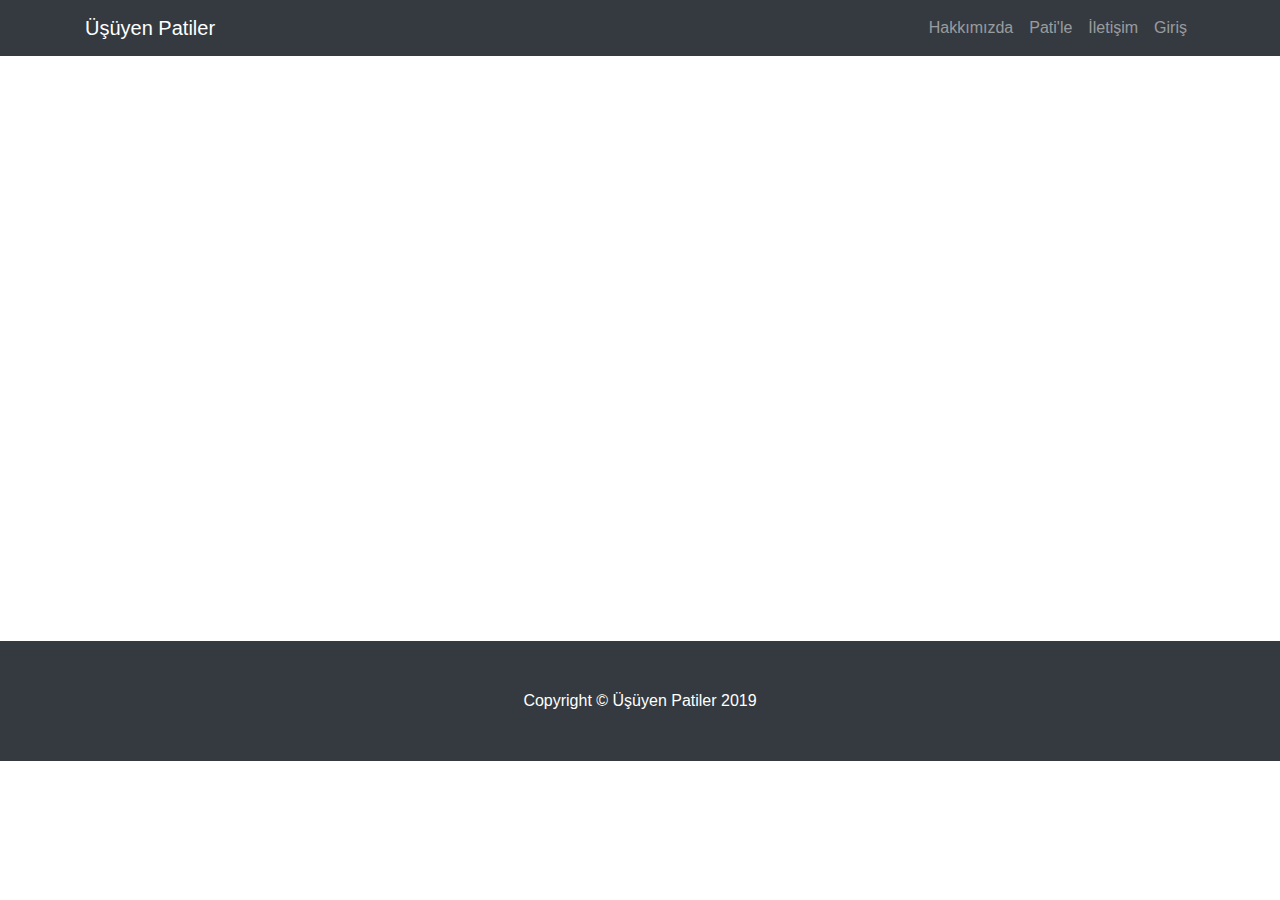
<file: UsuyenPatiler/Dosyalar/index.html>
﻿<!DOCTYPE html>
<html lang="en">

<head>

  <meta charset="utf-8">
  <meta name="viewport" content="width=device-width, initial-scale=1, shrink-to-fit=no">
  <meta name="description" content="">
  <meta name="author" content="">

  <title>Üşüyen Patiler</title>

  <!-- Bootstrap core CSS -->
  <link href="vendor/bootstrap/css/bootstrap.min.css" rel="stylesheet">

  <!-- Custom styles for this template -->
  <link href="css/modern-business.css" rel="stylesheet">

</head>

<body>

  <!-- Navigation -->
  <nav class="navbar fixed-top navbar-expand-lg navbar-dark bg-dark fixed-top">
    <div class="container">
      <a class="navbar-brand" href="index.html">Üşüyen Patiler</a>
      <button class="navbar-toggler navbar-toggler-right" type="button" data-toggle="collapse" data-target="#navbarResponsive" aria-controls="navbarResponsive" aria-expanded="false" aria-label="Toggle navigation">
        <span class="navbar-toggler-icon"></span>
      </button>
      <div class="collapse navbar-collapse" id="navbarResponsive">
        <ul class="navbar-nav ml-auto">
          <li class="nav-item">
            <a class="nav-link" href="about.html">Hakkımızda</a>
          </li>
          <li class="nav-item">
            <a class="nav-link" href="services.html">Pati'le</a>
          </li>
          <li class="nav-item">
            <a class="nav-link" href="contact.html">İletişim</a>
          </li>
          <li class="nav-item">
            <a class="nav-link" href="login.html">Giriş</a>
          </li>
        </ul>
      </div>
    </div>
  </nav>

  <header>
    <div id="carouselExampleIndicators" class="carousel slide" data-ride="carousel">
      <ol class="carousel-indicators">
        <li data-target="#carouselExampleIndicators" data-slide-to="0" class="active"></li>
        <li data-target="#carouselExampleIndicators" data-slide-to="1"></li>
        <li data-target="#carouselExampleIndicators" data-slide-to="2"></li>
      </ol>
      <div class="carousel-inner" role="listbox">
        <!-- Slide One - Set the background image for this slide in the line below -->
        <div class="carousel-item active" style="background-image: url('http://placehold.it/1900x1080')">
          <div class="carousel-caption d-none d-md-block">
            <h3>First Slide</h3>
            <p>This is a description for the first slide.</p>
          </div>
        </div>
        <!-- Slide Two - Set the background image for this slide in the line below -->
        <div class="carousel-item" style="background-image: url('http://placehold.it/1900x1080')">
          <div class="carousel-caption d-none d-md-block">
            <h3>Second Slide</h3>
            <p>This is a description for the second slide.</p>
          </div>
        </div>
        <!-- Slide Three - Set the background image for this slide in the line below -->
        <div class="carousel-item" style="background-image: url('https://i.hizliresim.com/VQm65y.jpg')">
          <div class="carousel-caption d-none d-md-block">
            <h3>Third Slide</h3>
            <p>This is a description for the third slide.</p>
          </div>
        </div>
      </div>
      <a class="carousel-control-prev" href="#carouselExampleIndicators" role="button" data-slide="prev">
        <span class="carousel-control-prev-icon" aria-hidden="true"></span>
        <span class="sr-only">Previous</span>
      </a>
      <a class="carousel-control-next" href="#carouselExampleIndicators" role="button" data-slide="next">
        <span class="carousel-control-next-icon" aria-hidden="true"></span>
        <span class="sr-only">Next</span>
      </a>
    </div>
  </header>

  <footer class="py-5 bg-dark">
    <div class="container">
      <p class="m-0 text-center text-white">Copyright &copy; Üşüyen Patiler 2019</p>
    </div>
    
  </footer>

  <!-- Bootstrap core JavaScript -->
  <script src="vendor/jquery/jquery.min.js"></script>
  <script src="vendor/bootstrap/js/bootstrap.bundle.min.js"></script>

</body>

</html>
</file>
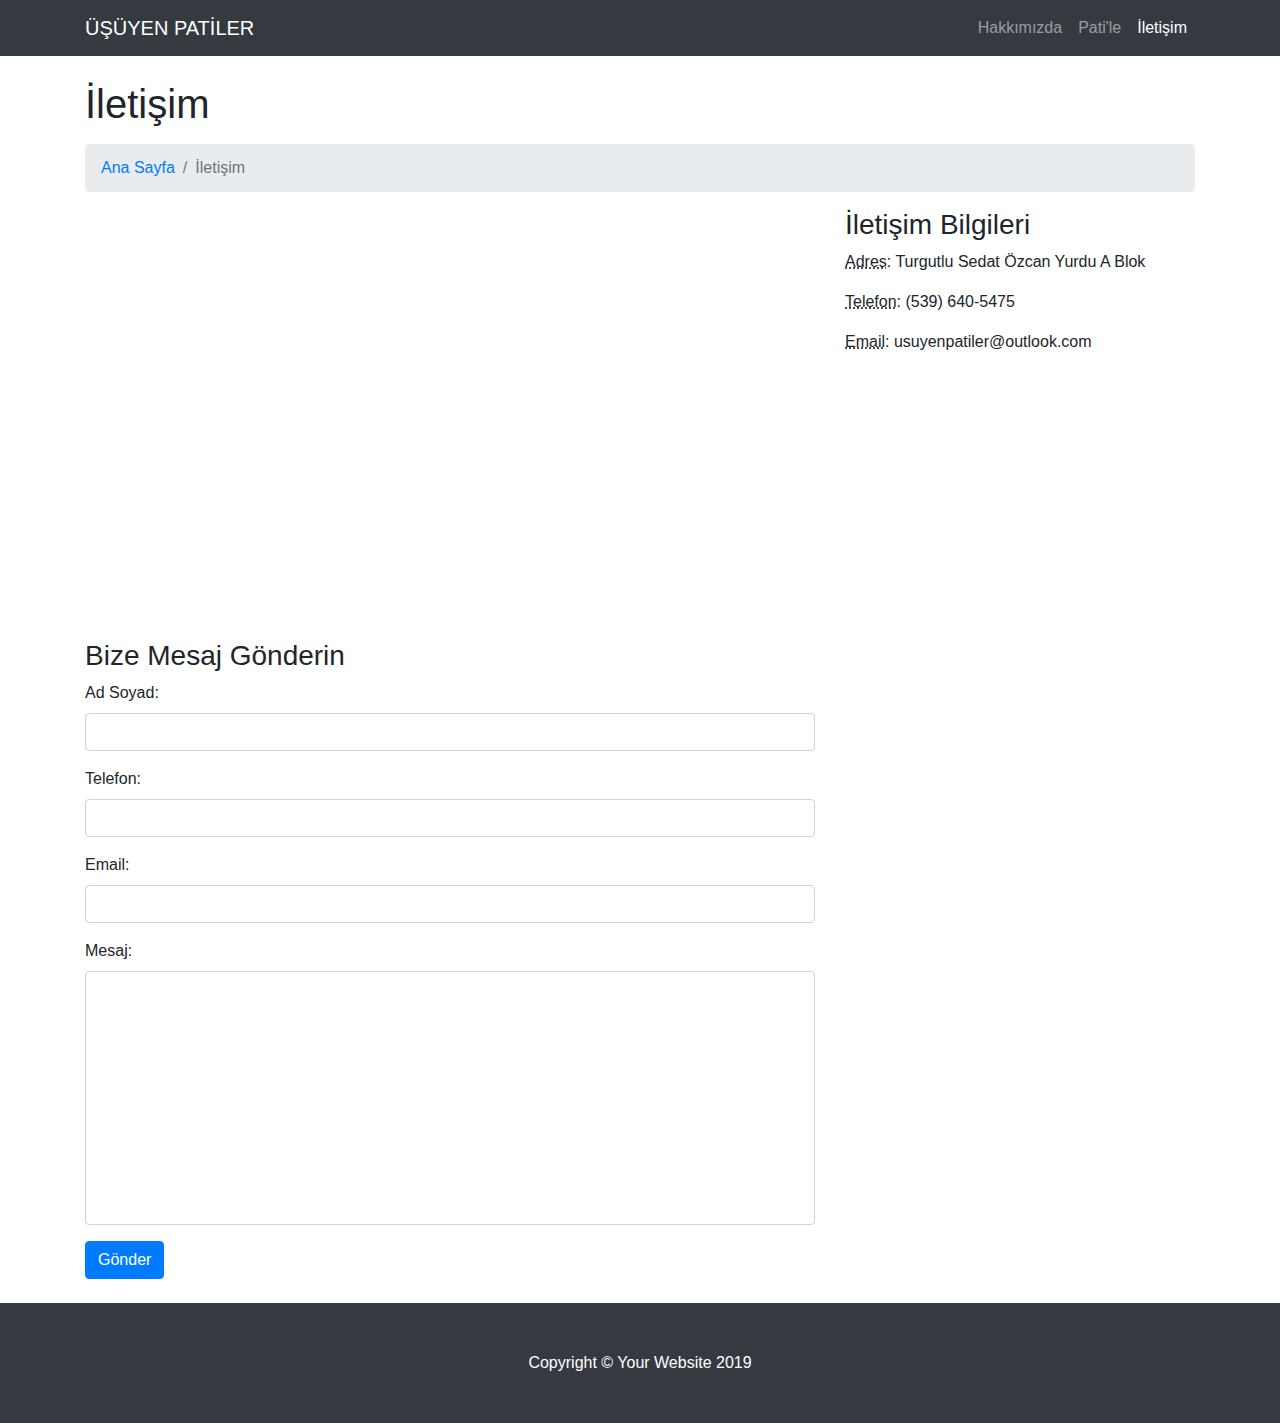
<file: UsuyenPatiler/Dosyalar/contact.html>
﻿<!DOCTYPE html>
<html lang="en">

<head>

  <meta charset="utf-8">
  <meta name="viewport" content="width=device-width, initial-scale=1, shrink-to-fit=no">
  <meta name="description" content="">
  <meta name="author" content="">

  <title>Üşüyen Patiler</title>

  <!-- Bootstrap core CSS -->
  <link href="vendor/bootstrap/css/bootstrap.min.css" rel="stylesheet">

  <!-- Custom styles for this template -->
  <link href="css/modern-business.css" rel="stylesheet">

</head>

<body>

  <!-- Navigation -->
  <nav class="navbar fixed-top navbar-expand-lg navbar-dark bg-dark fixed-top">
    <div class="container">
      <a class="navbar-brand" href="index.html">ÜŞÜYEN PATİLER</a>
      <button class="navbar-toggler navbar-toggler-right" type="button" data-toggle="collapse" data-target="#navbarResponsive" aria-controls="navbarResponsive" aria-expanded="false" aria-label="Toggle navigation">
        <span class="navbar-toggler-icon"></span>
      </button>
      <div class="collapse navbar-collapse" id="navbarResponsive">
        <ul class="navbar-nav ml-auto">
          <li class="nav-item">
            <a class="nav-link" href="about.html">Hakkımızda</a>
          </li>
          <li class="nav-item">
            <a class="nav-link" href="services.html">Pati'le</a>
          </li>
          <li class="nav-item active">
            <a class="nav-link" href="contact.html">İletişim</a>
          </li>
          
          
        </ul>
      </div>
    </div>
  </nav>

  <!-- Page Content -->
  <div class="container">

    <!-- Page Heading/Breadcrumbs -->
    <h1 class="mt-4 mb-3">İletişim
     
    </h1>

    <ol class="breadcrumb">
      <li class="breadcrumb-item">
        <a href="index.html">Ana Sayfa</a>
      </li>
      <li class="breadcrumb-item active">İletişim</li>
    </ol>

    <!-- Content Row -->
    <div class="row">
      <!-- Map Column -->
      <div class="col-lg-8 mb-4">
        <!-- Embedded Google Map -->
        <iframe width="500px" height="400px" frameborder="0" scrolling="no" marginheight="0" marginwidth="0" src="http://maps.google.com/maps?hl=en&amp;ie=UTF8&amp;ll=38.500338,27.710036&amp;spn=56.506174,79.013672&amp;t=m&amp;z=17&amp;output=embed"></iframe>
      </div>
      <!-- Contact Details Column -->
      <div class="col-lg-4 mb-4">
        <h3>İletişim Bilgileri</h3>
        <p>
            <abbr title="Adres">Adres</abbr>: Turgutlu Sedat Özcan Yurdu A Blok
        </p>
        <p>
          <abbr title="Telefon">Telefon</abbr>: (539) 640-5475
        </p>
        <p>
          <abbr title="Email">Email</abbr>:  usuyenpatiler@outlook.com
        </p>
      </div>
    </div>
    <!-- /.row -->

    <!-- Contact Form -->
    <!-- In order to set the email address and subject line for the contact form go to the bin/contact_me.php file. -->
    <div class="row">
      <div class="col-lg-8 mb-4">
        <h3>Bize Mesaj Gönderin</h3>
        <form name="sentMessage" id="contactForm" novalidate>
          <div class="control-group form-group">
            <div class="controls">
              <label>Ad Soyad:</label>
              <input type="text" class="form-control" id="name" required data-validation-required-message="Please enter your name.">
              <p class="help-block"></p>
            </div>
          </div>
          <div class="control-group form-group">
            <div class="controls">
              <label>Telefon:</label>
              <input type="tel" class="form-control" id="phone" required data-validation-required-message="Please enter your phone number.">
            </div>
          </div>
          <div class="control-group form-group">
            <div class="controls">
              <label>Email:</label>
              <input type="email" class="form-control" id="email" required data-validation-required-message="Please enter your email address.">
            </div>
          </div>
          <div class="control-group form-group">
            <div class="controls">
              <label>Mesaj:</label>
              <textarea rows="10" cols="100" class="form-control" id="message" required data-validation-required-message="Please enter your message" maxlength="999" style="resize:none"></textarea>
            </div>
          </div>
          <div id="success"></div>
          <!-- For success/fail messages -->
          <button type="submit" class="btn btn-primary" id="sendMessageButton">Gönder</button>
        </form>
      </div>

    </div>
    <!-- /.row -->

  </div>
  <!-- /.container -->

  <!-- Footer -->
  <footer class="py-5 bg-dark">
    <div class="container">
      <p class="m-0 text-center text-white">Copyright &copy; Your Website 2019</p>
    </div>
    <!-- /.container -->
  </footer>

  <!-- Bootstrap core JavaScript -->
  <script src="vendor/jquery/jquery.min.js"></script>
  <script src="vendor/bootstrap/js/bootstrap.bundle.min.js"></script>

  <!-- Contact form JavaScript -->
  <!-- Do not edit these files! In order to set the email address and subject line for the contact form go to the bin/contact_me.php file. -->
  <script src="js/jqBootstrapValidation.js"></script>
  <script src="js/contact_me.js"></script>

</body>

</html>
</file>
<file: UsuyenPatiler/Dosyalar/css/modern-business.css>
/*!
 * Start Bootstrap - Modern Business (https://startbootstrap.com/template-overviews/modern-business)
 * Copyright 2013-2019 Start Bootstrap
 * Licensed under MIT (https://github.com/BlackrockDigital/startbootstrap-logomodern-business-nav/blob/master/LICENSE)
 */
body {
  padding-top: 56px;
}

.carousel-item {
  height: 65vh;
  min-height: 300px;
  background: no-repeat center center scroll;
  -webkit-background-size: cover;
  -moz-background-size: cover;
  -o-background-size: cover;
  background-size: cover;
}

.portfolio-item {
  margin-bottom: 30px;
}
</file>
